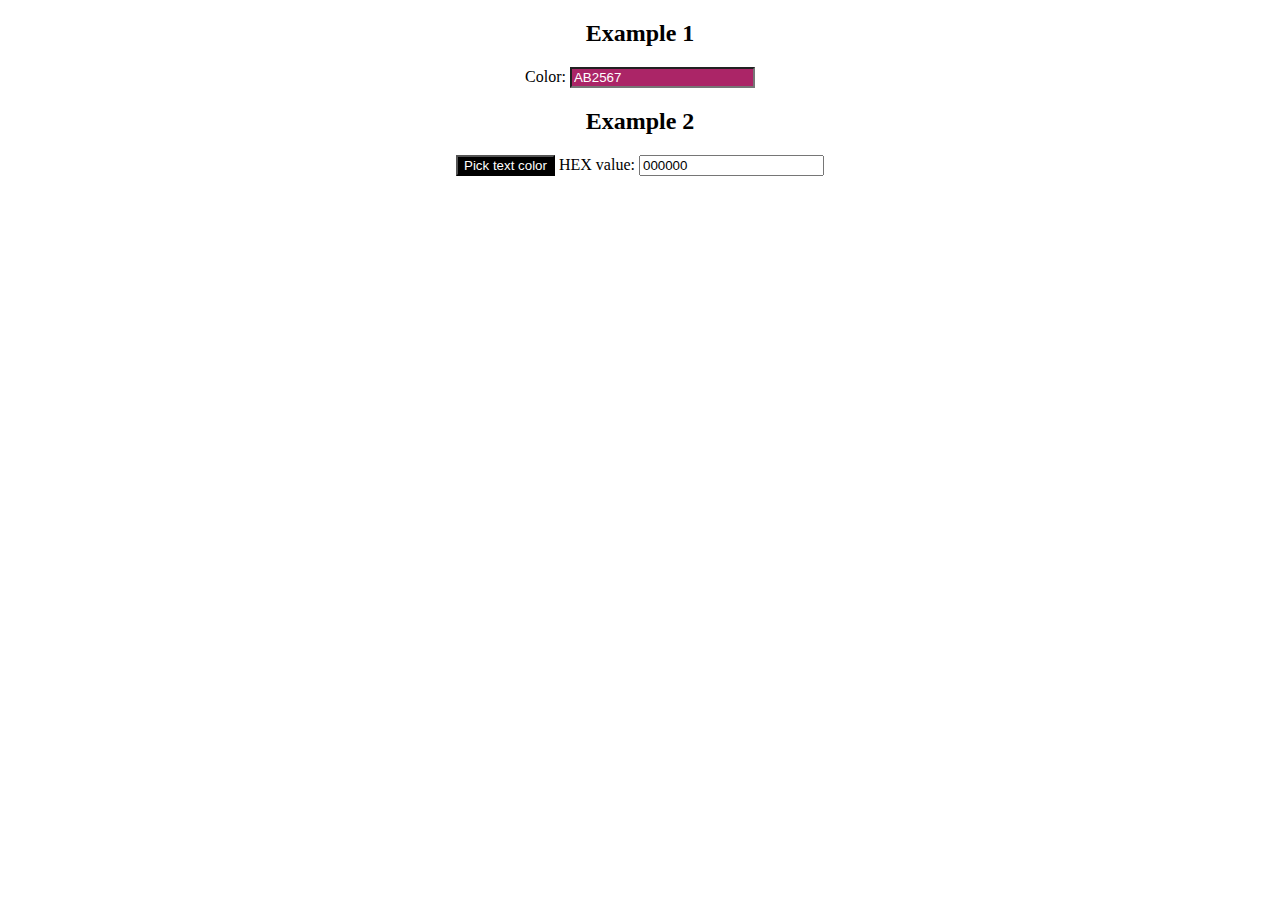
<file: Libraries/jscolor-example.html>
<!DOCTYPE html>
<html>
<head>
	<title>jscolor Example</title>
</head>
<body style="text-align:center;">



	<script src="jscolor.js"></script>



	<h2>Example 1</h2>
	Color: <input class="jscolor" value="ab2567">



	<h2>Example 2</h2>

	<button class="jscolor {valueElement:'chosen-value', onFineChange:'setTextColor(this)'}">
		Pick text color
	</button>

	HEX value: <input id="chosen-value" value="000000">

	<script>
	function setTextColor(picker) {
		document.getElementsByTagName('body')[0].style.color = '#' + picker.toString()
	}
	</script>



	<!--<p style="margin-top:3em;">Check out <a href="http://jscolor.com/examples/">more examples at jscolor.com</a>!</p>-->



</body>
</html>
</file>
